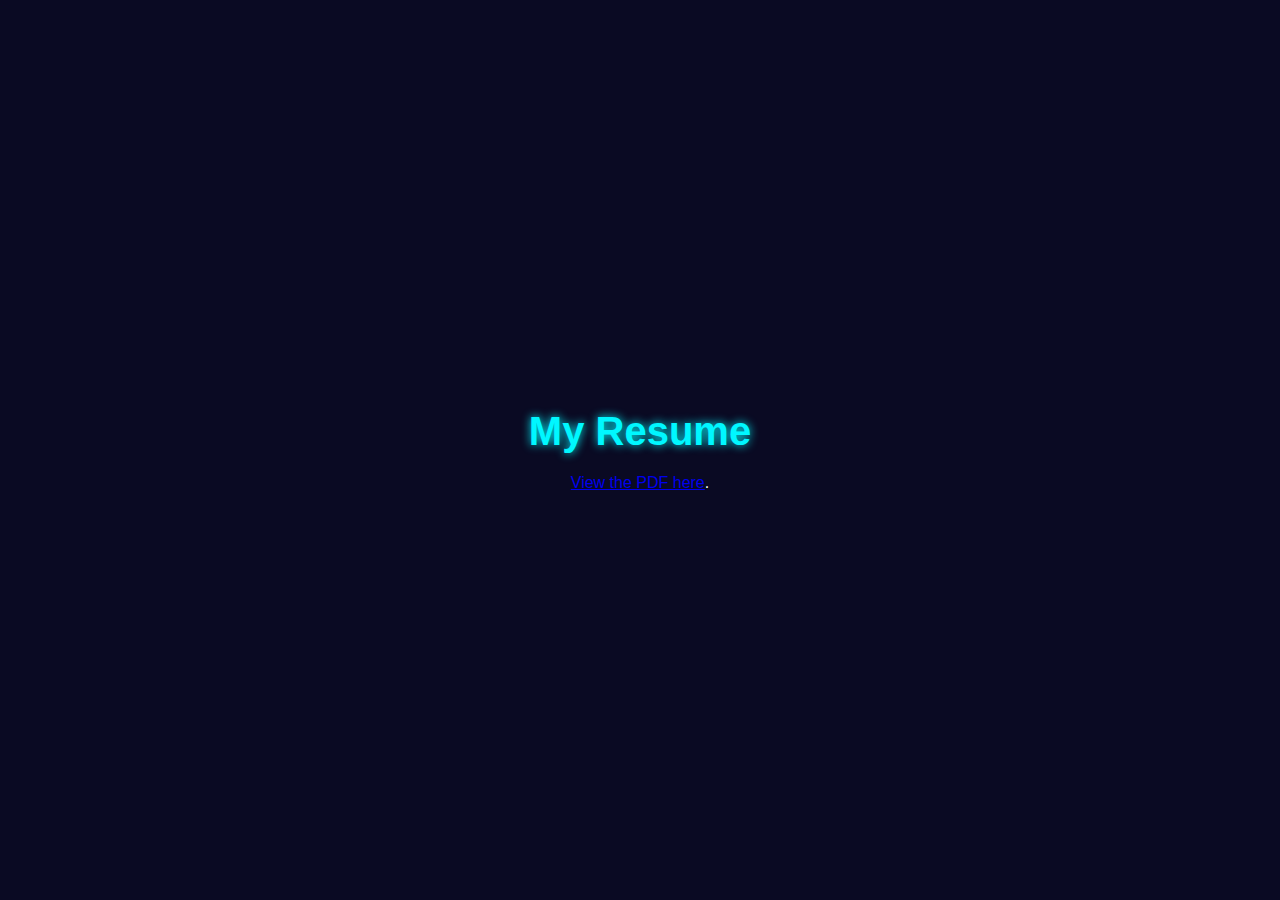
<file: resume.html>
<!DOCTYPE html>
<html lang="en">
  <head>
    <meta charset="UTF-8" />
    <meta name="viewport" content="width=device-width, initial-scale=1.0" />
    <title>Resume - John Doe</title>
    <style>
      * {
        margin: 0;
        padding: 0;
        box-sizing: border-box;
        font-family: "Arial", sans-serif;
      }
      body {
        background: #0a0a23;
        color: #ffffff;
        display: flex;
        justify-content: center;
        align-items: center;
        min-height: 100vh;
        padding: 20px;
      }
      .resume-container {
        width: 100%;
        max-width: 900px;
        text-align: center;
      }
      .resume-container h1 {
        font-size: 2.5em;
        color: #00f7ff;
        text-shadow: 0 0 10px #00f7ff;
        margin-bottom: 20px;
      }
      .resume-pdf {
        margin-top: 20px;
        width: 100%;
        height: 100vh;
        border: none;
        border-radius: 10px;
        box-shadow: 0 0 20px rgba(0, 247, 255, 0.2);
      }
      @media (max-width: 768px) {
        .resume-container h1 {
          font-size: 2em;
        }
        .resume-pdf {
          height: 90vh;
        }
      }
    </style>
  </head>
  <body>
    <div class="resume-container">
      <h1>My Resume</h1>
      <object data="resume.pdf" type="application/pdf" class="resume-pdf">
        <p>
          <a href="Manjeet_Full_stack_Dev_Resume.pdf" target="_blank">View the PDF here</a>.
        </p>
      </object>
    </div>
  </body>
</html>
</file>
